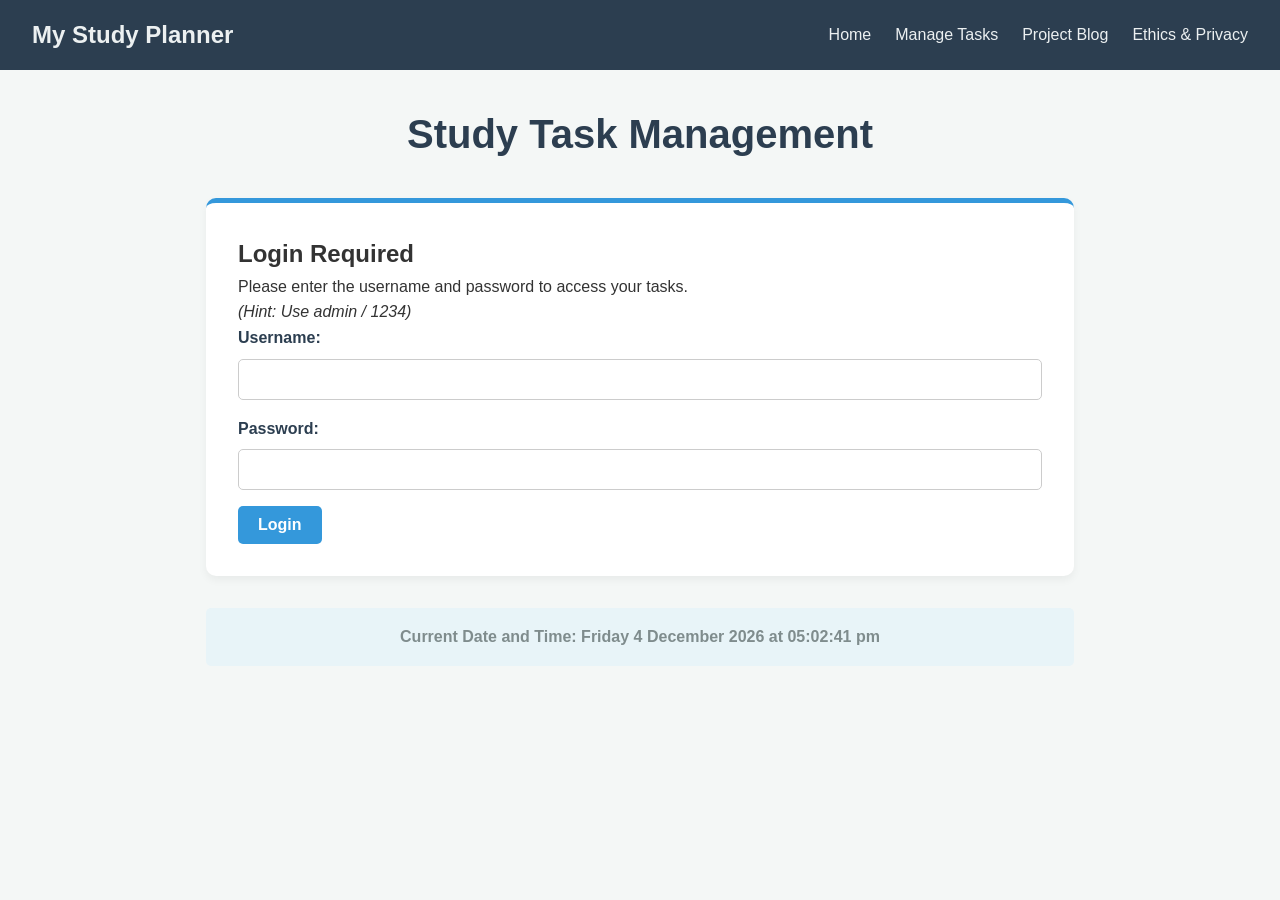
<file: index.html>
<!DOCTYPE html>
<html lang="en">
<head>
    <meta charset="UTF-8">
    <meta name="viewport" content="width=device-width, initial-scale=1.0">
    <title>My Study Planner - Manage Tasks</title>
    <!-- Link to CSS file -->
    <link rel="stylesheet" href="css/style.css">
</head>
<body>

    <!-- Navigation Bar -->
    <nav>
        <div class="logo">My Study Planner</div>
        <ul class="nav-links">
            <li><a href="index.html">Home</a></li>
            <li><a href="tasks.html">Manage Tasks</a></li>
            <li><a href="blog.html">Project Blog</a></li>
            <li><a href="ethics.html">Ethics & Privacy</a></li>
        </ul>
    </nav>

    <main>
        <h1>Study Task Management</h1>

        <!-- Login Section -->
        <section id="login-section" class="card">
            <h2>Login Required</h2>
            <p>Please enter the username and password to access your tasks.</p>
            <p><em>(Hint: Use admin / 1234)</em></p>
            <form id="login-form">
                <div class="form-group">
                    <label for="username">Username:</label>
                    <input type="text" id="username" required>
                </div>
                <div class="form-group">
                    <label for="password">Password:</label>
                    <input type="password" id="password" required>
                </div>
                <button type="submit" class="btn">Login</button>
                <p id="login-error" class="error-msg" style="display: none;">Invalid username or password!</p>
            </form>
        </section>

        <!-- Task Management Section (Hidden by default) -->
        <section id="task-section" style="display: none;">
            
            <!-- Task Form (For Create and Update) -->
            <div class="card">
                <h2 id="form-title">Create a New Task</h2>
                <form id="task-form">
                    <input type="hidden" id="task-id" value="">
                    
                    <div class="form-group">
                        <label for="task-title">Task Title:</label>
                        <input type="text" id="task-title" required placeholder="e.g. Complete Assignment 3">
                    </div>
                    
                    <div class="form-group">
                        <label for="course-code">Course Code:</label>
                        <input type="text" id="course-code" required placeholder="e.g. INFO1012">
                    </div>

                    <div class="form-group">
                        <label for="course-name">Course Name:</label>
                        <input type="text" id="course-name" required placeholder="e.g. Information Technology Systems">
                    </div>

                    <div class="form-group">
                        <label for="due-date">Due Date:</label>
                        <input type="date" id="due-date" required>
                    </div>

                    <div class="form-group">
                        <label for="task-desc">Description:</label>
                        <textarea id="task-desc" rows="3" required></textarea>
                    </div>

                    <div class="form-group">
                        <label for="task-notes">Additional Notes:</label>
                        <input type="text" id="task-notes">
                    </div>

                    <button type="submit" class="btn" id="submit-btn">Add Task</button>
                    <button type="button" class="btn btn-cancel" id="cancel-btn" style="display: none;">Cancel Edit</button>
                    <p id="form-error" class="error-msg" style="display: none;"></p>
                </form>
            </div>

            <!-- Task List Display -->
            <div class="card">
                <h2>My Current Tasks</h2>
                <table id="task-list-table">
                    <thead>
                        <tr>
                            <th>Task</th>
                            <th>Course</th>
                            <th>Due Date</th>
                            <th>Actions</th>
                        </tr>
                    </thead>
                    <tbody id="task-list-body">
                        <!-- Tasks will be inserted here by JavaScript -->
                    </tbody>
                </table>
            </div>
            
            <!-- Logout button -->
            <button id="logout-btn" class="btn btn-cancel">Logout</button>
        </section>

        <!-- Current Date and Time (Required by assignment) -->
        <div id="datetime-display" class="datetime-box">
            Loading date and time...
        </div>
    </main>

    <!-- Link to JavaScript file -->
    <script src="js/tasks.js"></script>
</body>
</html>
</file>
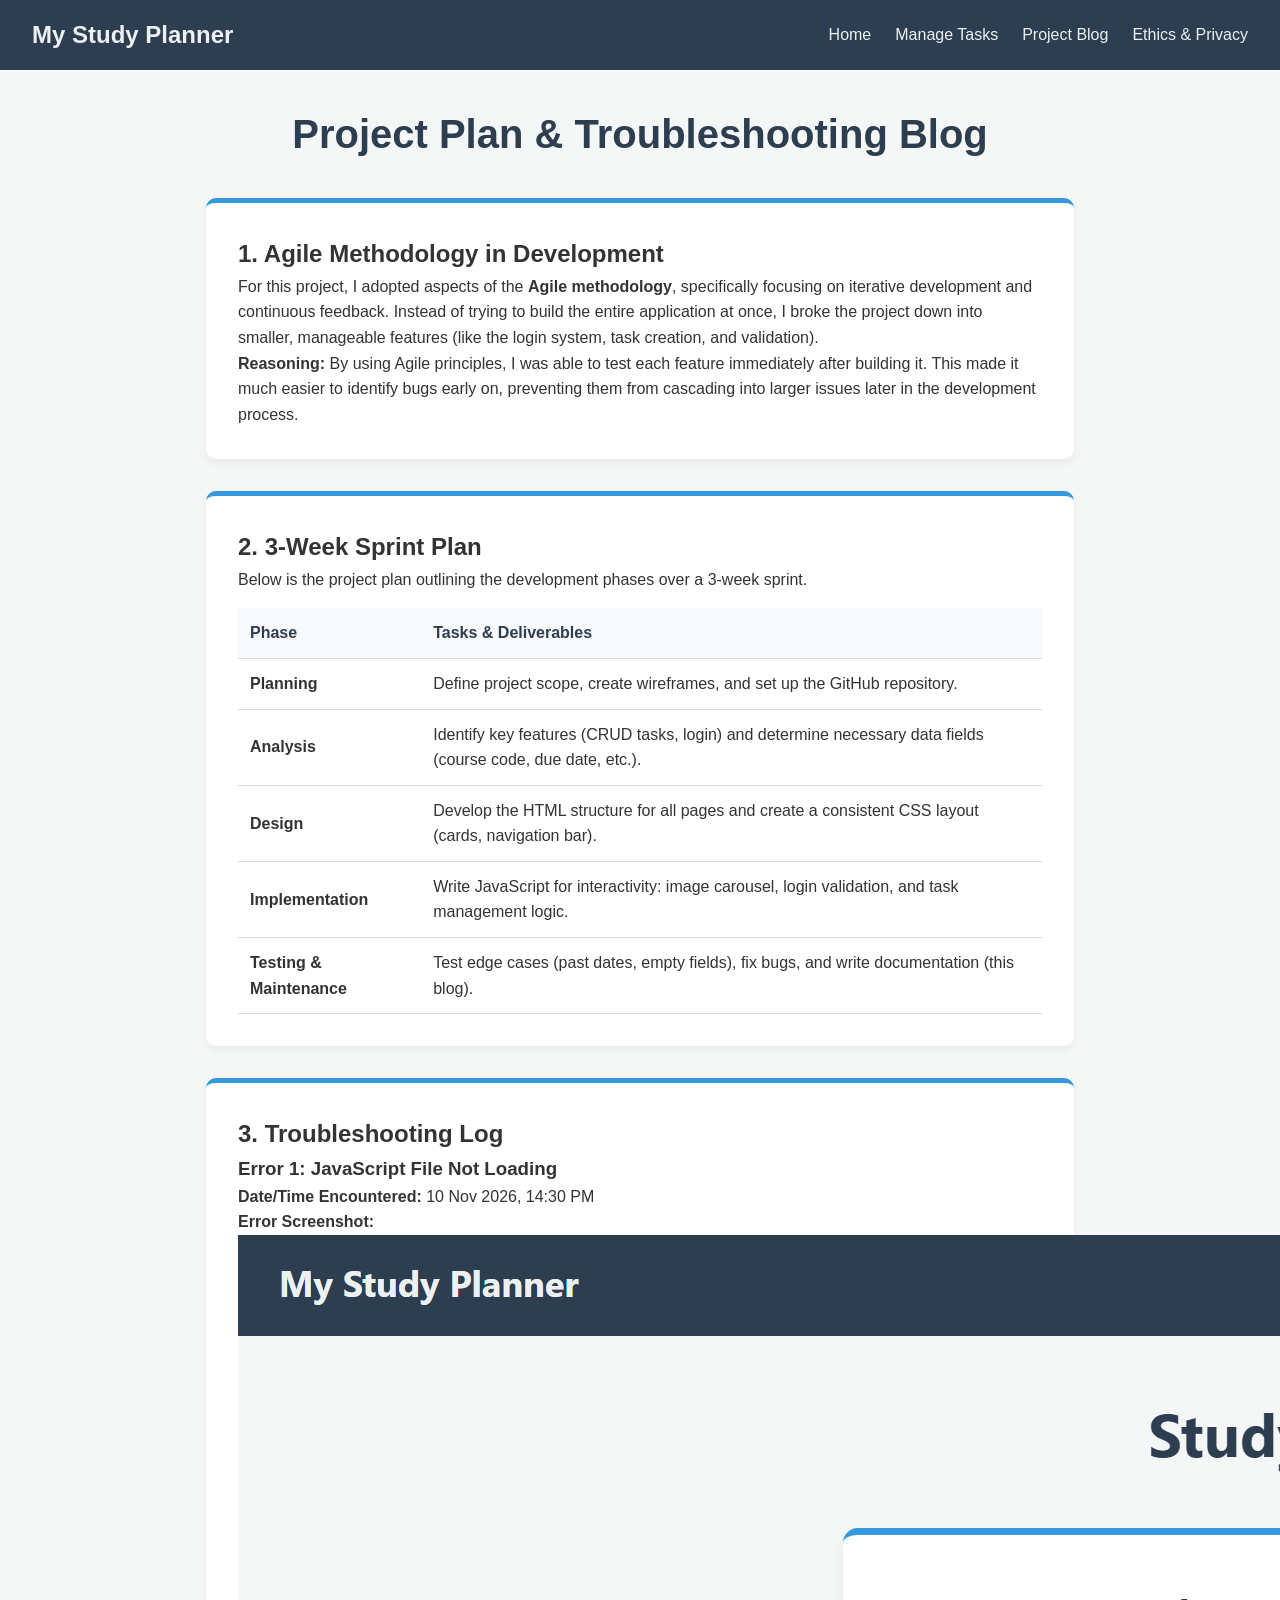
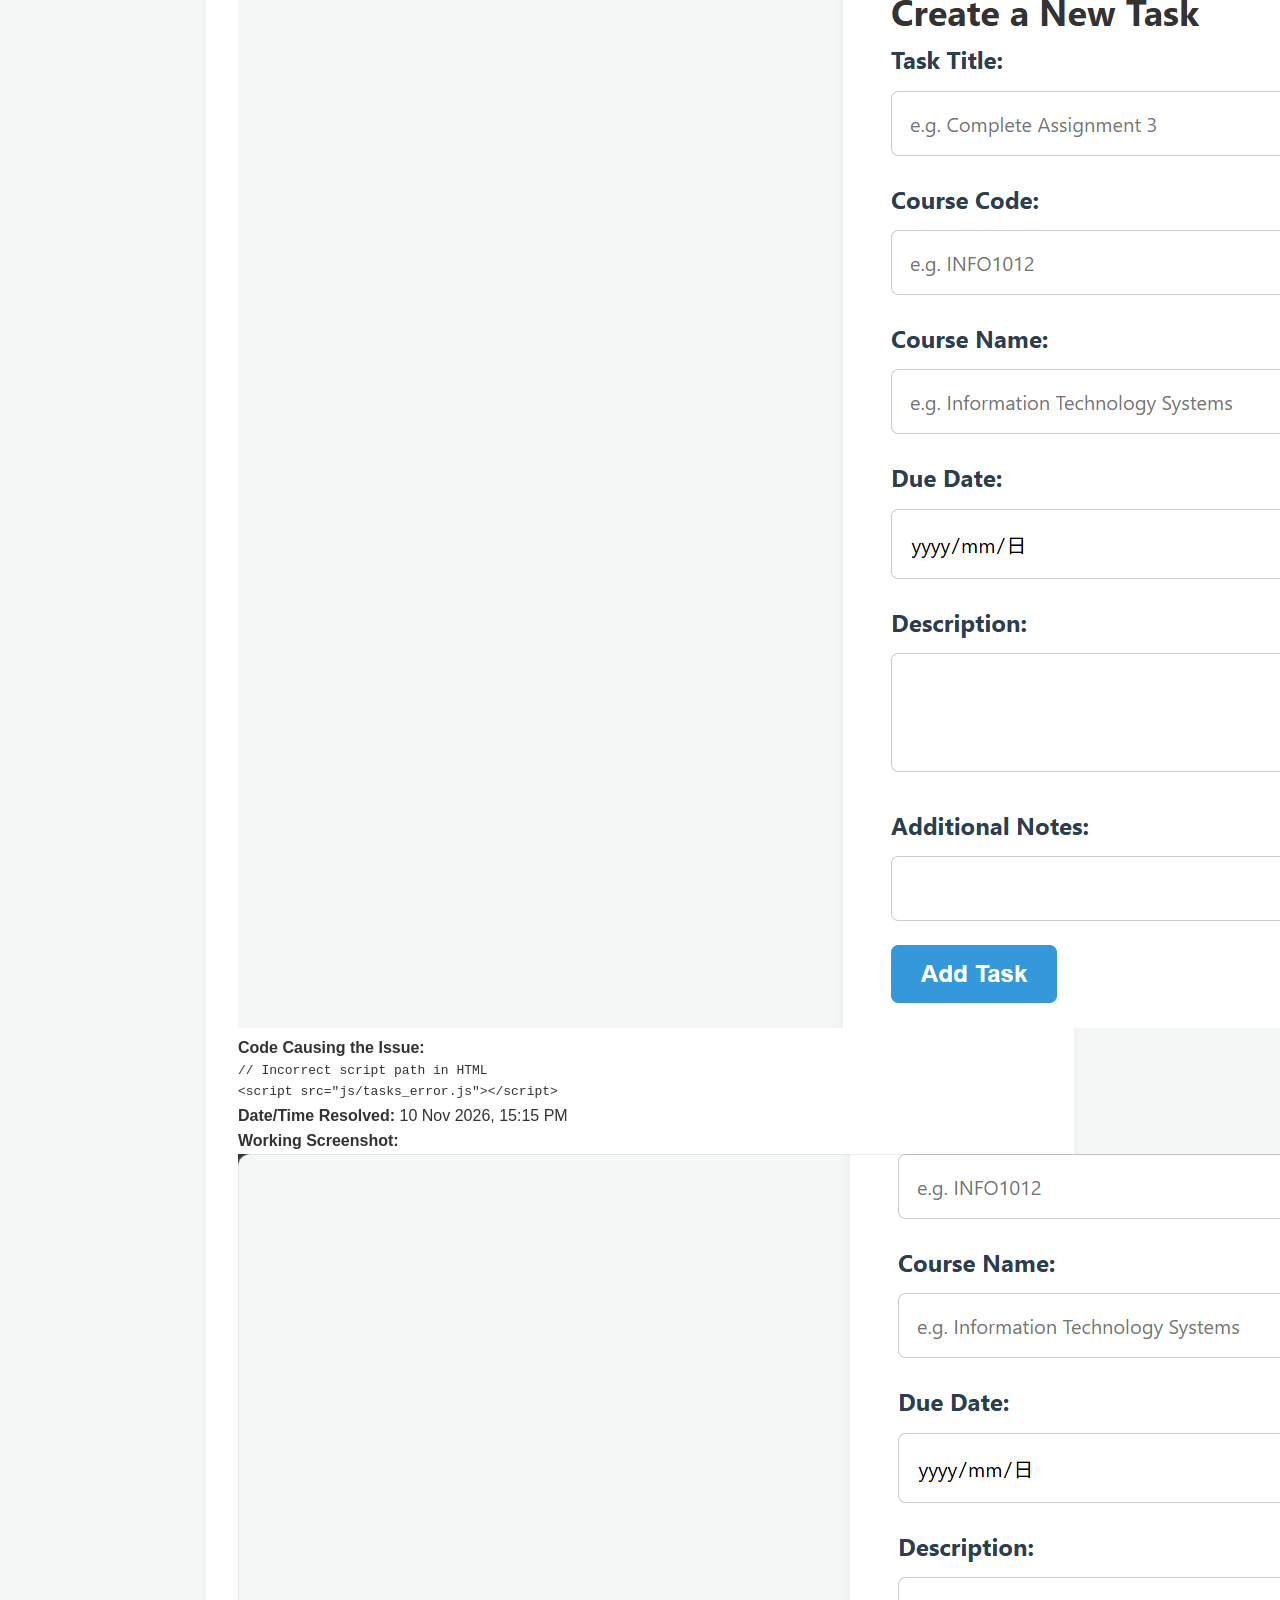
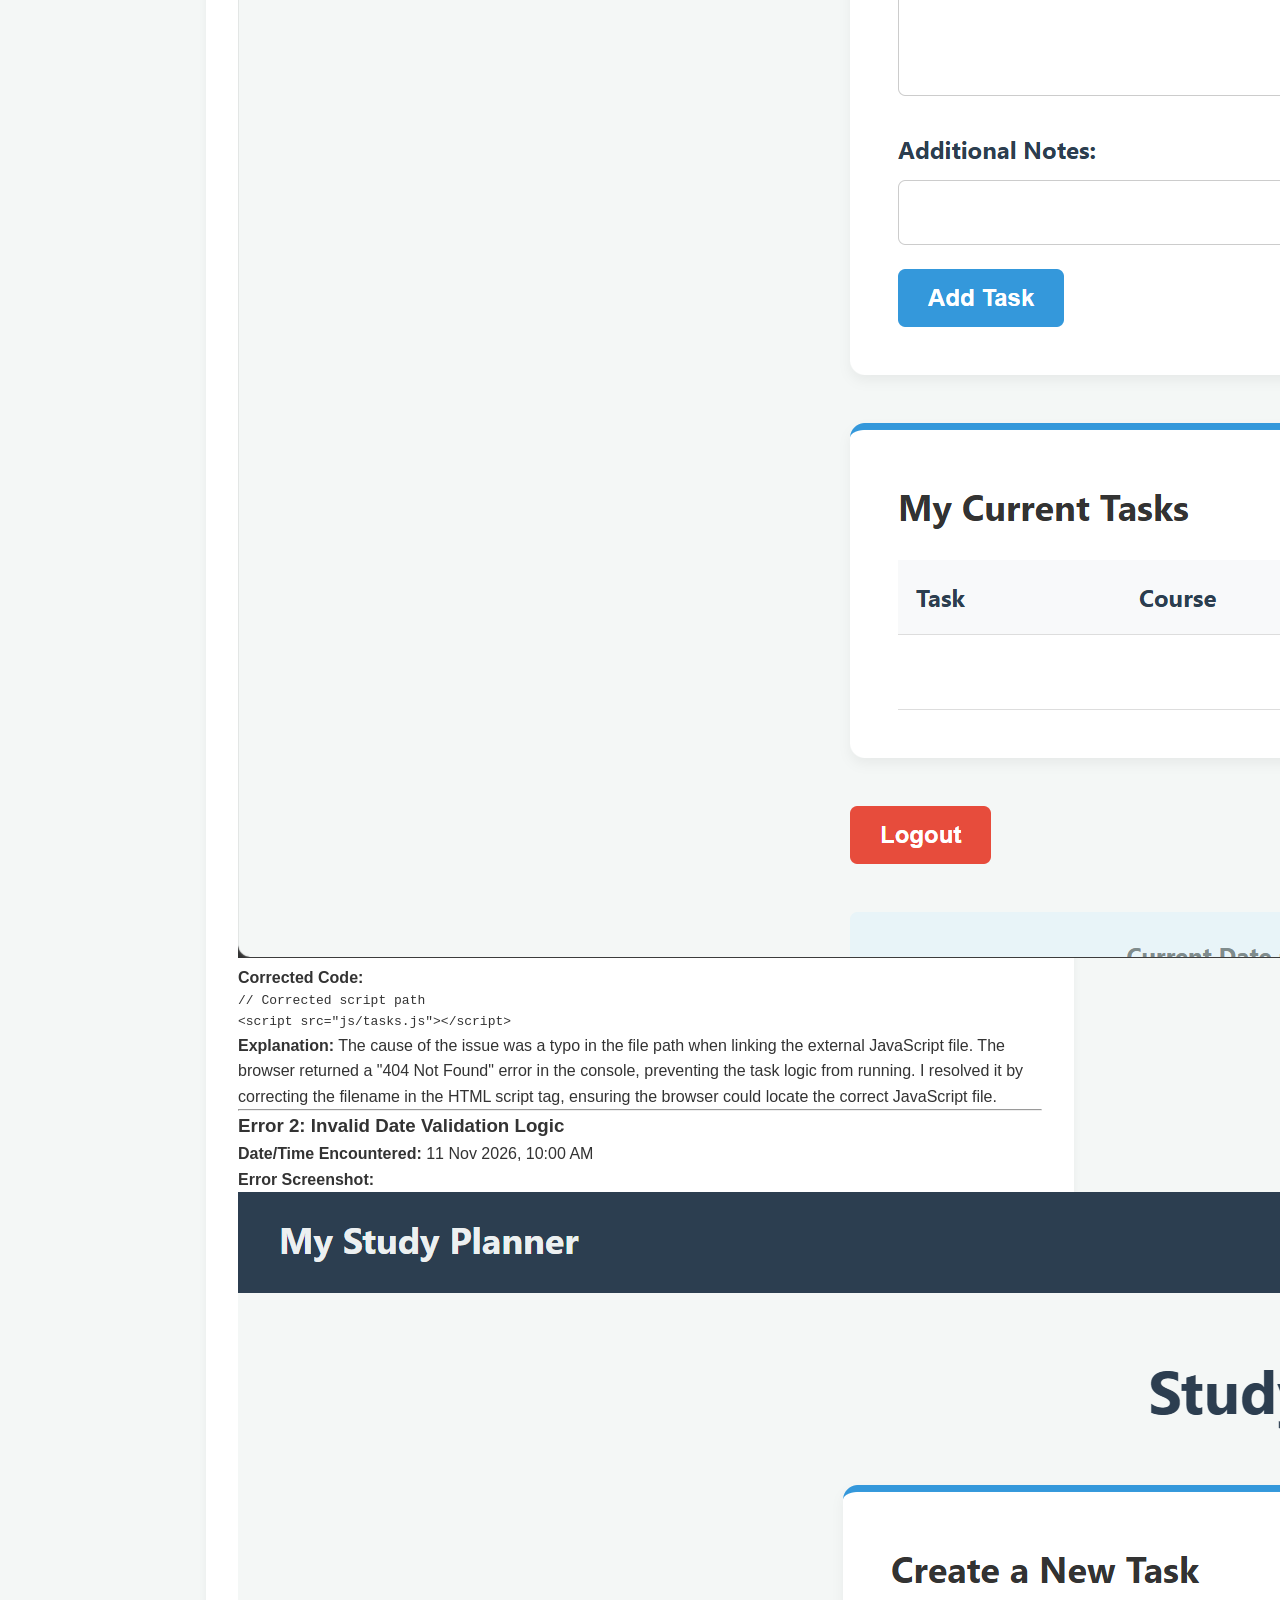
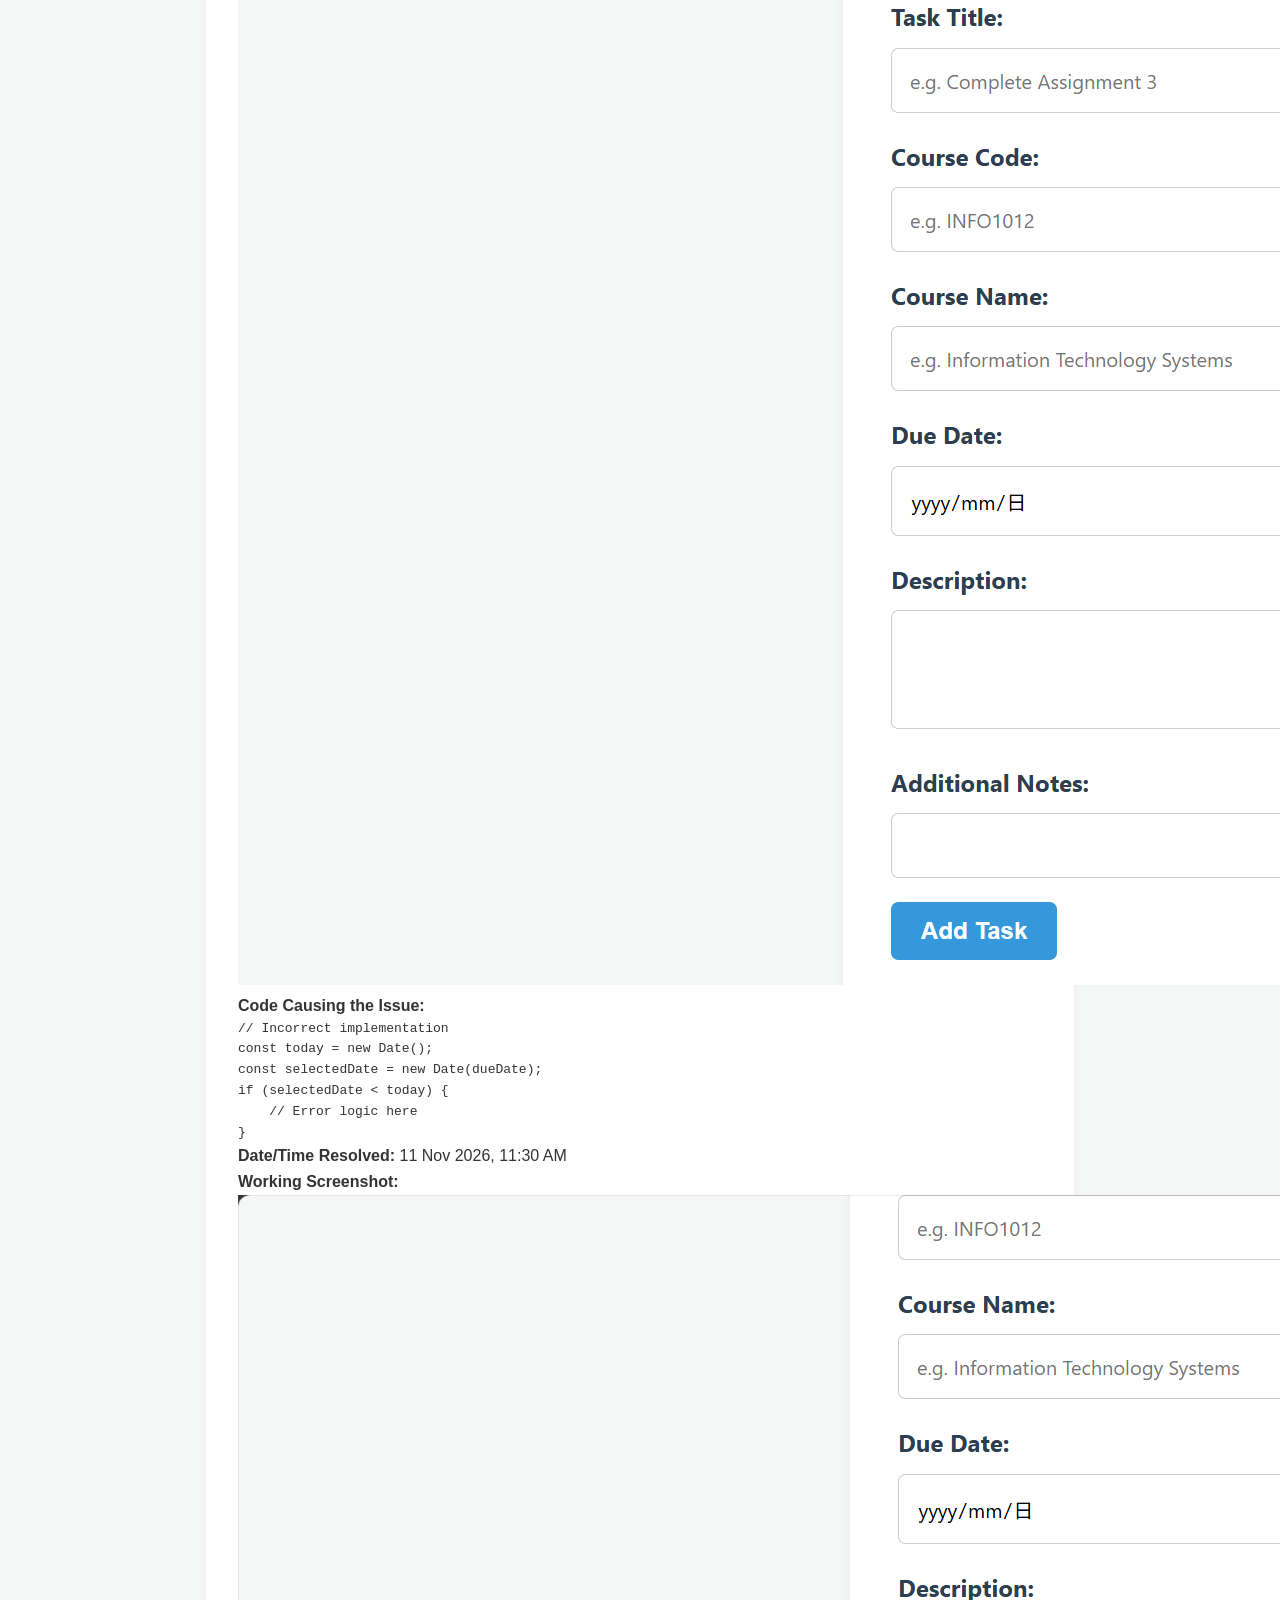
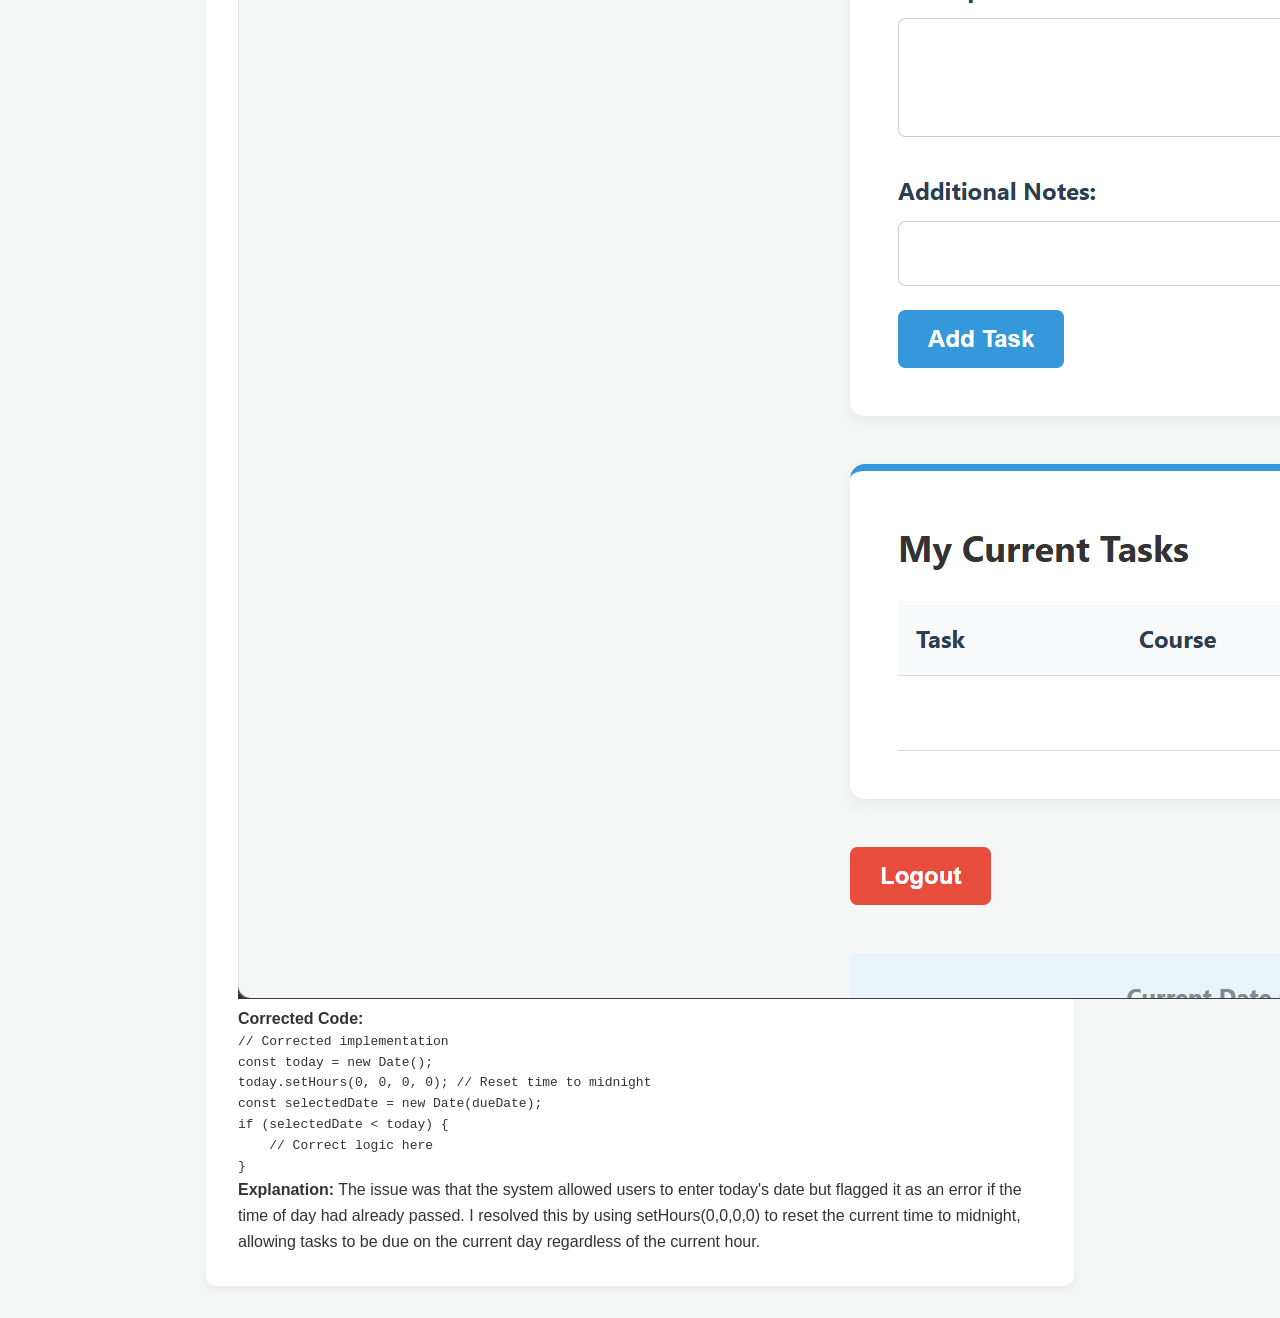
<file: blog.html>
<!DOCTYPE html>
<html lang="en">
<head>
    <meta charset="UTF-8">
    <meta name="viewport" content="width=device-width, initial-scale=1.0">
    <title>My Study Planner - Project Blog</title>
    <!-- Link to CSS file -->
    <link rel="stylesheet" href="css/style.css">
</head>
<body>

    <!-- Navigation Bar -->
    <nav>
        <div class="logo">My Study Planner</div>
        <ul class="nav-links">
            <li><a href="index.html">Home</a></li>
            <li><a href="tasks.html">Manage Tasks</a></li>
            <li><a href="blog.html">Project Blog</a></li>
            <li><a href="ethics.html">Ethics & Privacy</a></li>
        </ul>
    </nav>

    <main>
        <h1>Project Plan & Troubleshooting Blog</h1>

        <!-- Section 1: Agile Methodology -->
        <section class="card">
            <h2>1. Agile Methodology in Development</h2>
            <p>For this project, I adopted aspects of the <strong>Agile methodology</strong>, specifically focusing on iterative development and continuous feedback. Instead of trying to build the entire application at once, I broke the project down into smaller, manageable features (like the login system, task creation, and validation).</p>
            <p><strong>Reasoning:</strong> By using Agile principles, I was able to test each feature immediately after building it. This made it much easier to identify bugs early on, preventing them from cascading into larger issues later in the development process.</p>
        </section>

        <!-- Section 2: 3-Week Sprint Plan -->
        <section class="card">
            <h2>2. 3-Week Sprint Plan</h2>
            <p>Below is the project plan outlining the development phases over a 3-week sprint.</p>
            <table class="plan-table">
                <thead>
                    <tr>
                        <th>Phase</th>
                        <th>Tasks & Deliverables</th>
                    </tr>
                </thead>
                <tbody>
                    <tr>
                        <td><strong>Planning</strong></td>
                        <td>Define project scope, create wireframes, and set up the GitHub repository.</td>
                    </tr>
                    <tr>
                        <td><strong>Analysis</strong></td>
                        <td>Identify key features (CRUD tasks, login) and determine necessary data fields (course code, due date, etc.).</td>
                    </tr>
                    <tr>
                        <td><strong>Design</strong></td>
                        <td>Develop the HTML structure for all pages and create a consistent CSS layout (cards, navigation bar).</td>
                    </tr>
                    <tr>
                        <td><strong>Implementation</strong></td>
                        <td>Write JavaScript for interactivity: image carousel, login validation, and task management logic.</td>
                    </tr>
                    <tr>
                        <td><strong>Testing & Maintenance</strong></td>
                        <td>Test edge cases (past dates, empty fields), fix bugs, and write documentation (this blog).</td>
                    </tr>
                </tbody>
            </table>
        </section>

        <!-- Section 3: Troubleshooting Log -->
        <section class="card">
            <h2>3. Troubleshooting Log</h2>

            <!-- Error 1 -->
            <div class="error-entry">
                <h3>Error 1: JavaScript File Not Loading</h3>
                <p><strong>Date/Time Encountered:</strong> 10 Nov 2026, 14:30 PM</p>
                
                <p><strong>Error Screenshot:</strong></p>
                <img src="images/error1.png" alt="Error 1 Screenshot" class="blog-img">
                
                <p><strong>Code Causing the Issue:</strong></p>
                <pre><code>// Incorrect script path in HTML
&lt;script src="js/tasks_error.js"&gt;&lt;/script&gt;</code></pre>

                <p><strong>Date/Time Resolved:</strong> 10 Nov 2026, 15:15 PM</p>
                
                <p><strong>Working Screenshot:</strong></p>
                <img src="images/fixed1.png" alt="Fixed 1 Screenshot" class="blog-img">

                <p><strong>Corrected Code:</strong></p>
                <pre><code>// Corrected script path
&lt;script src="js/tasks.js"&gt;&lt;/script&gt;</code></pre>

                <p><strong>Explanation:</strong> The cause of the issue was a typo in the file path when linking the external JavaScript file. The browser returned a "404 Not Found" error in the console, preventing the task logic from running. I resolved it by correcting the filename in the HTML script tag, ensuring the browser could locate the correct JavaScript file.</p>
            </div>

            <hr>

            <!-- Error 2 -->
            <div class="error-entry">
                <h3>Error 2: Invalid Date Validation Logic</h3>
                <p><strong>Date/Time Encountered:</strong> 11 Nov 2026, 10:00 AM</p>
                
                <p><strong>Error Screenshot:</strong></p>
                <img src="images/error1.png" alt="Error 2 Screenshot" class="blog-img">
                
                <p><strong>Code Causing the Issue:</strong></p>
                <pre><code>// Incorrect implementation
const today = new Date();
const selectedDate = new Date(dueDate);
if (selectedDate &lt; today) {
    // Error logic here
}</code></pre>

                <p><strong>Date/Time Resolved:</strong> 11 Nov 2026, 11:30 AM</p>
                
                <p><strong>Working Screenshot:</strong></p>
                <img src="images/fixed1.png" alt="Fixed 2 Screenshot" class="blog-img">

                <p><strong>Corrected Code:</strong></p>
                <pre><code>// Corrected implementation
const today = new Date();
today.setHours(0, 0, 0, 0); // Reset time to midnight
const selectedDate = new Date(dueDate);
if (selectedDate &lt; today) {
    // Correct logic here
}</code></pre>

                <p><strong>Explanation:</strong> The issue was that the system allowed users to enter today's date but flagged it as an error if the time of day had already passed. I resolved this by using setHours(0,0,0,0) to reset the current time to midnight, allowing tasks to be due on the current day regardless of the current hour.</p>
            </div>
        </section>
    </main>

</body>
</html>
</file>
<file: css/style.css>
/* --- Global Styles --- */
* {
    margin: 0;
    padding: 0;
    box-sizing: border-box;
}

body {
    font-family: 'Segoe UI', Tahoma, Geneva, Verdana, sans-serif;
    background-color: #f4f7f6;
    color: #333;
    line-height: 1.6;
}

/* --- Navigation Bar Styles --- */
nav {
    background-color: #2c3e50;
    padding: 1rem 2rem;
    display: flex;
    justify-content: space-between;
    align-items: center;
}

.logo {
    color: #ecf0f1;
    font-size: 1.5rem;
    font-weight: bold;
}

.nav-links {
    list-style: none;
    display: flex;
    gap: 1.5rem;
}

.nav-links li a {
    color: #ecf0f1;
    text-decoration: none;
    font-size: 1rem;
    transition: color 0.3s ease;
}

.nav-links li a:hover {
    color: #3498db;
}
/* --- Main Content Layout --- */
main {
    max-width: 900px;
    margin: 2rem auto;
    padding: 0 1rem;
}

main h1 {
    text-align: center;
    color: #2c3e50;
    margin-bottom: 2rem;
    font-size: 2.5rem;
}

/* --- Image Section --- */
.image-section {
    text-align: center;
    margin-bottom: 3rem;
}

.image-section img {
    border-radius: 10px;
    box-shadow: 0 4px 8px rgba(0, 0, 0, 0.15);
    max-width: 100%;
    height: auto;
    transition: transform 0.3s ease;
}

.image-section img:hover {
    transform: scale(1.02);
}

#next-img-btn {
    margin-top: 1rem;
    padding: 10px 20px;
    background-color: #3498db;
    color: #fff;
    border: none;
    border-radius: 5px;
    cursor: pointer;
    font-size: 1rem;
    font-weight: bold;
    transition: background-color 0.3s ease, transform 0.1s ease;
}

#next-img-btn:hover {
    background-color: #2980b9;
}

#next-img-btn:active {
    transform: scale(0.95);
}

/* --- About Sections (Card Style) --- */
.about-app, .about-me {
    background-color: #ffffff;
    padding: 2rem;
    border-radius: 10px;
    box-shadow: 0 4px 8px rgba(0, 0, 0, 0.05);
    margin-bottom: 2rem;
    border-left: 5px solid #3498db;
}

.about-app h2, .about-me h2 {
    color: #2c3e50;
    margin-bottom: 1rem;
}

.about-app h3 {
    color: #34495e;
    margin-top: 1rem;
    margin-bottom: 0.5rem;
}

.about-app ul {
    margin-left: 1.5rem;
    color: #555;
}

.about-app li {
    margin-bottom: 0.5rem;
}
/* --- Form & Card Styles (Tasks Page) --- */
.card {
    background-color: #ffffff;
    padding: 2rem;
    border-radius: 10px;
    box-shadow: 0 4px 8px rgba(0, 0, 0, 0.05);
    margin-bottom: 2rem;
    border-top: 5px solid #3498db;
}

.form-group {
    margin-bottom: 1rem;
}

.form-group label {
    display: block;
    margin-bottom: 0.5rem;
    font-weight: bold;
    color: #2c3e50;
}

.form-group input, .form-group textarea {
    width: 100%;
    padding: 0.75rem;
    border: 1px solid #ccc;
    border-radius: 5px;
    font-family: inherit;
}

.btn {
    padding: 10px 20px;
    background-color: #3498db;
    color: #fff;
    border: none;
    border-radius: 5px;
    cursor: pointer;
    font-size: 1rem;
    font-weight: bold;
    margin-right: 10px;
}

.btn:hover { background-color: #2980b9; }

.btn-cancel {
    background-color: #e74c3c;
}

.btn-cancel:hover { background-color: #c0392b; }

.error-msg {
    color: #e74c3c;
    margin-top: 10px;
    font-weight: bold;
}

.datetime-box {
    text-align: center;
    font-weight: bold;
    color: #7f8c8d;
    margin-top: 2rem;
    padding: 1rem;
    background-color: #e8f4f8;
    border-radius: 5px;
}

/* Table Styles */
table {
    width: 100%;
    border-collapse: collapse;
    margin-top: 1rem;
}

table th, table td {
    padding: 12px;
    text-align: left;
    border-bottom: 1px solid #ddd;
}

table th {
    background-color: #f8f9fa;
    color: #2c3e50;
}
</file>
